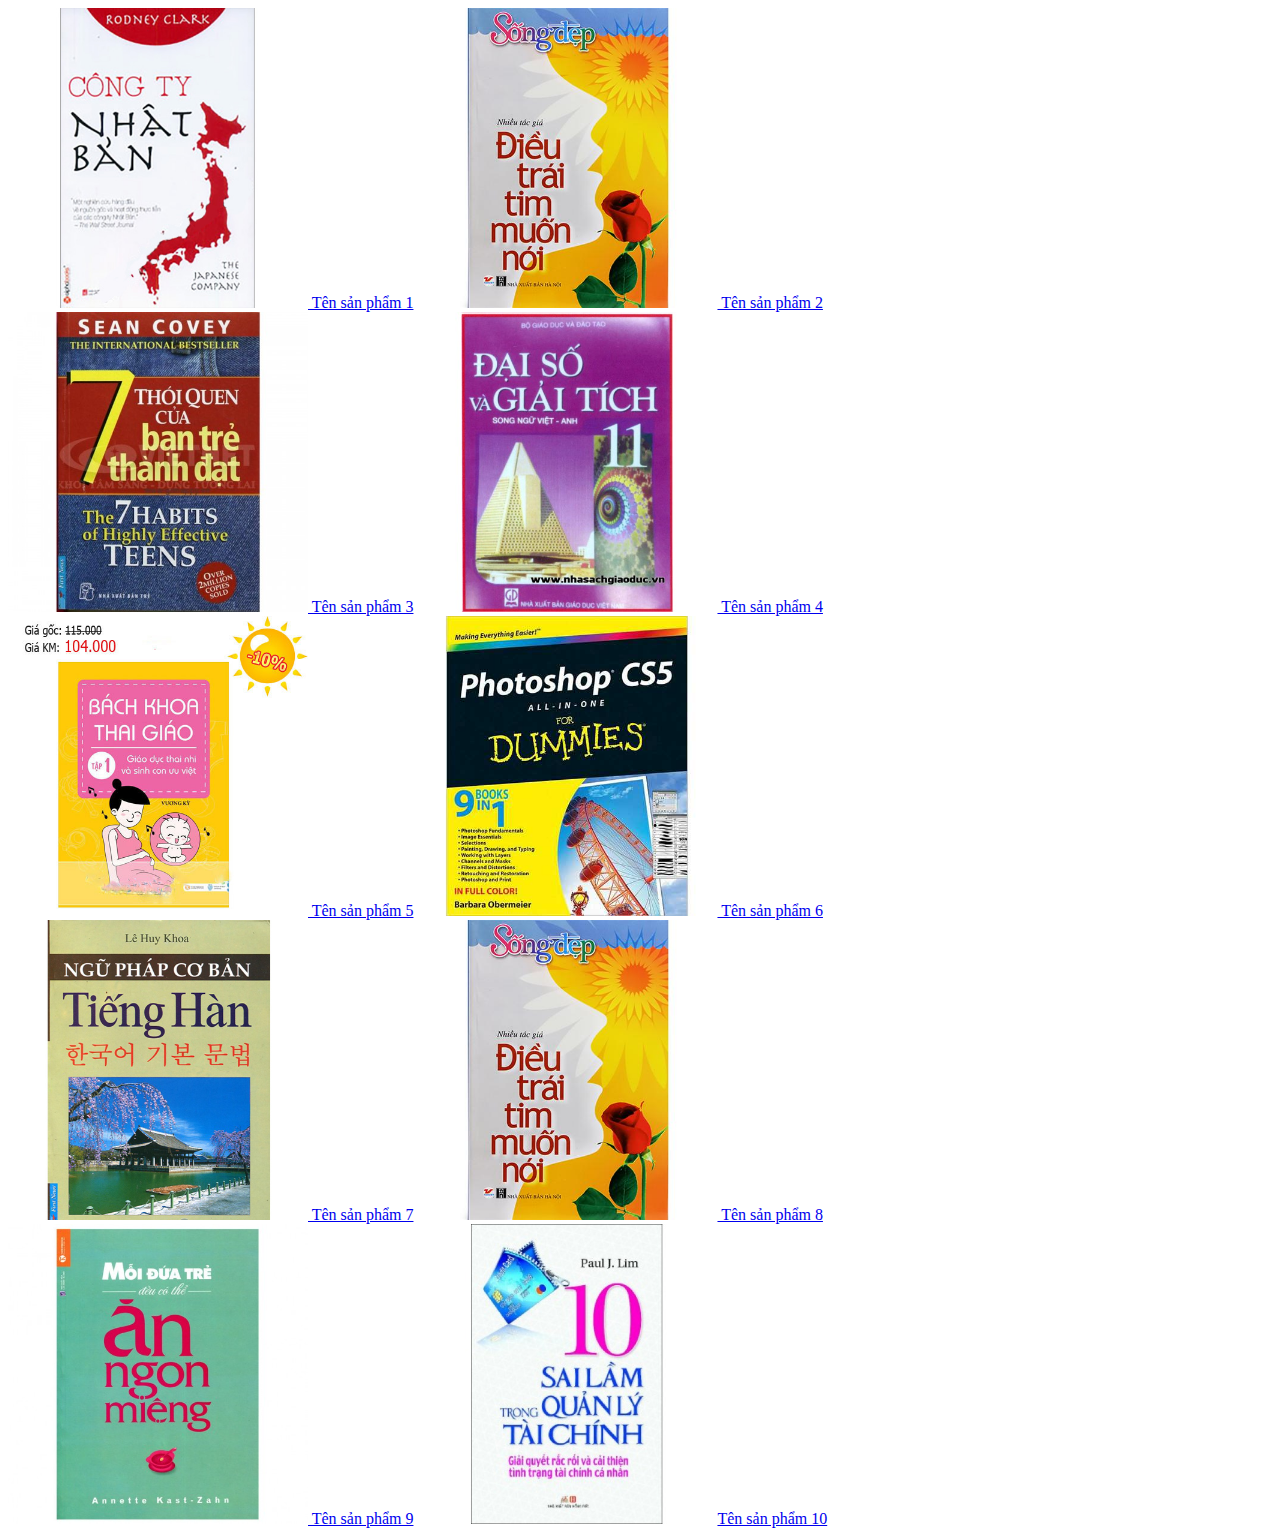
<file: index.html>
<head>
	<meta charset="utf-8">
	<style type="text/css">
		body {
			width: 1000px;
		}
		img {
			width: 300px;
			height: 300px;
		}
	</style>
</head>
<body>
	<a href="detail.html#book1"><img src="img/book1.jpg"> Tên sản phẩm 1</a>
	<a href="detail.html#book2"><img src="img/book2.jpg"> Tên sản phẩm 2</a>
	<a href="detail.html#book3"><img src="img/book3.jpg"> Tên sản phẩm 3</a>
	<a href="detail.html#book4"><img src="img/book4.jpg"> Tên sản phẩm 4</a>
	<a href="detail.html#book5"><img src="img/book5.jpg"> Tên sản phẩm 5</a>
	<a href="detail.html#book6"><img src="img/book6.jpg"> Tên sản phẩm 6</a>
	<a href="detail.html#book7"><img src="img/book7.jpg"> Tên sản phẩm 7</a>
	<a href="detail.html#book8"><img src="img/book8.jpg"> Tên sản phẩm 8</a>
	<a href="detail.html#book9"><img src="img/book9.jpg"> Tên sản phẩm 9</a>
	<a href="detail.html#book10"><img src="img/book10.jpg">Tên sản phẩm 10</a>
</body>
</file>
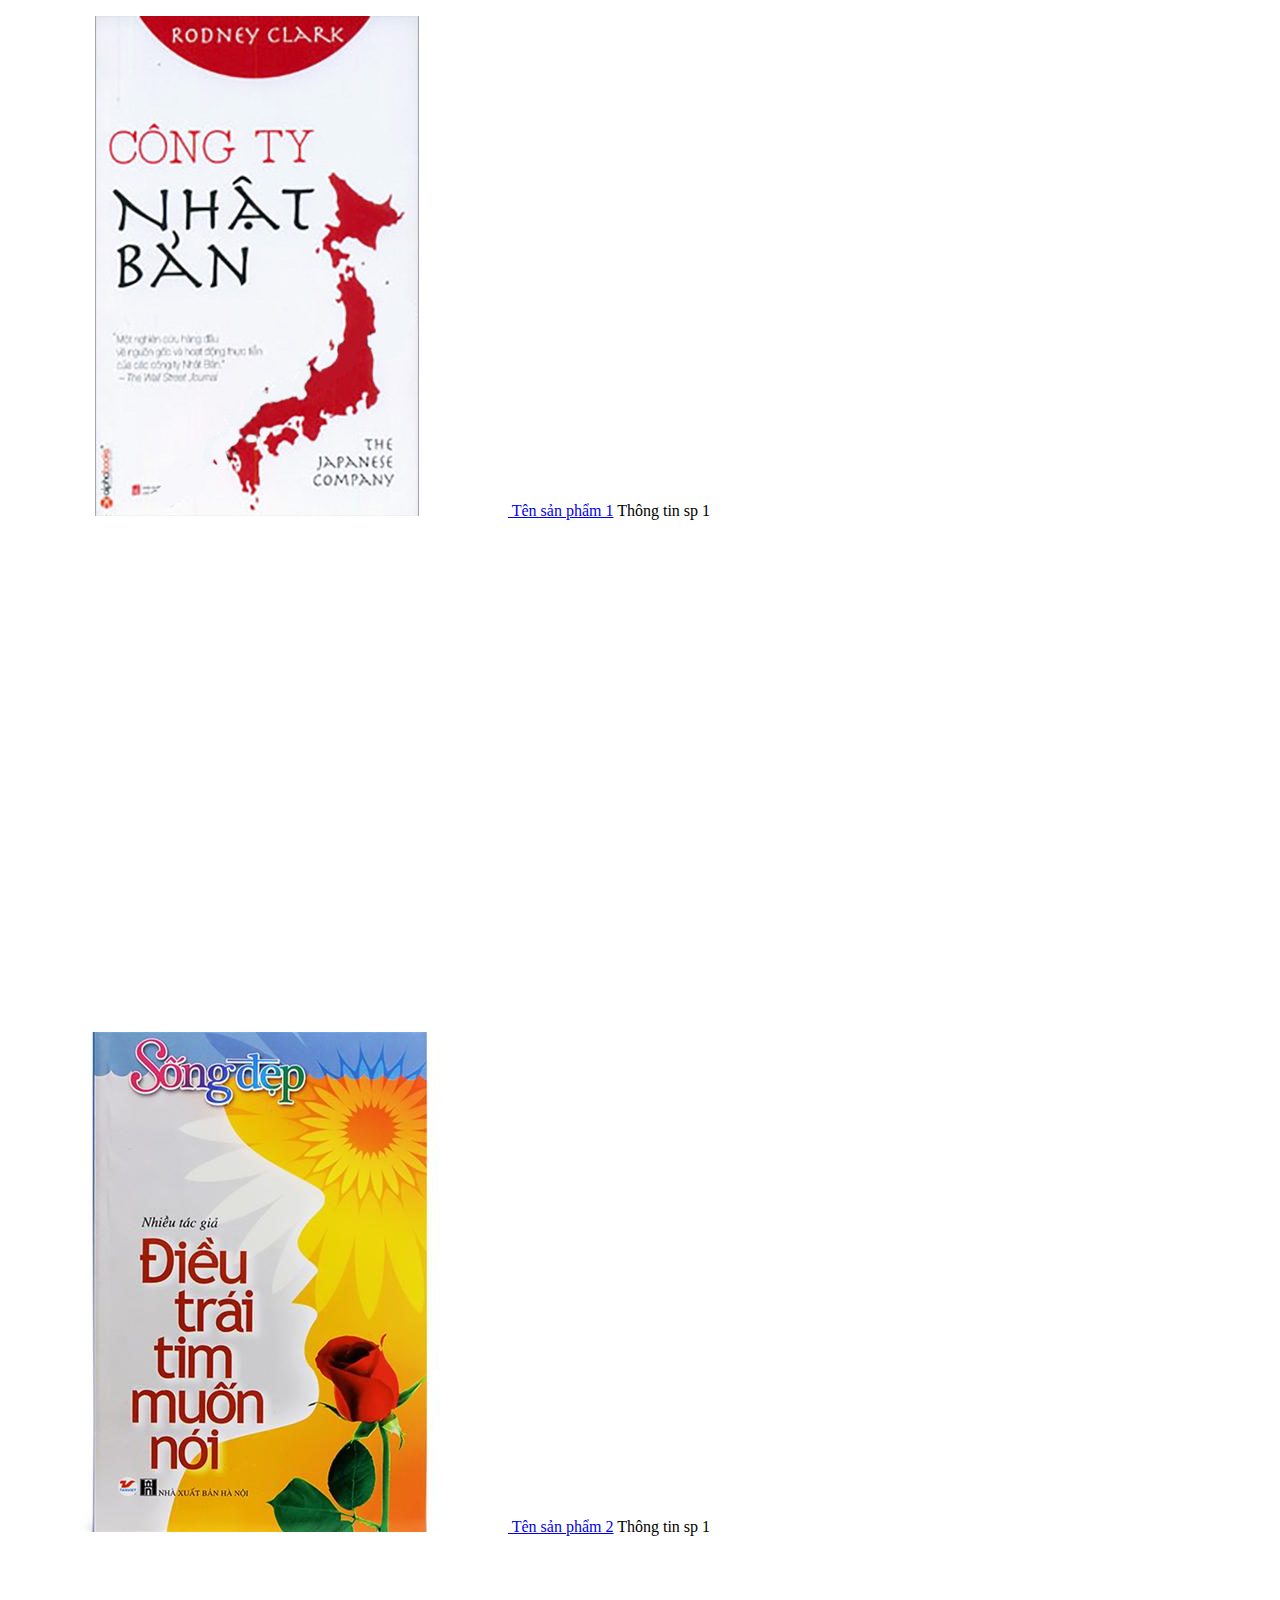
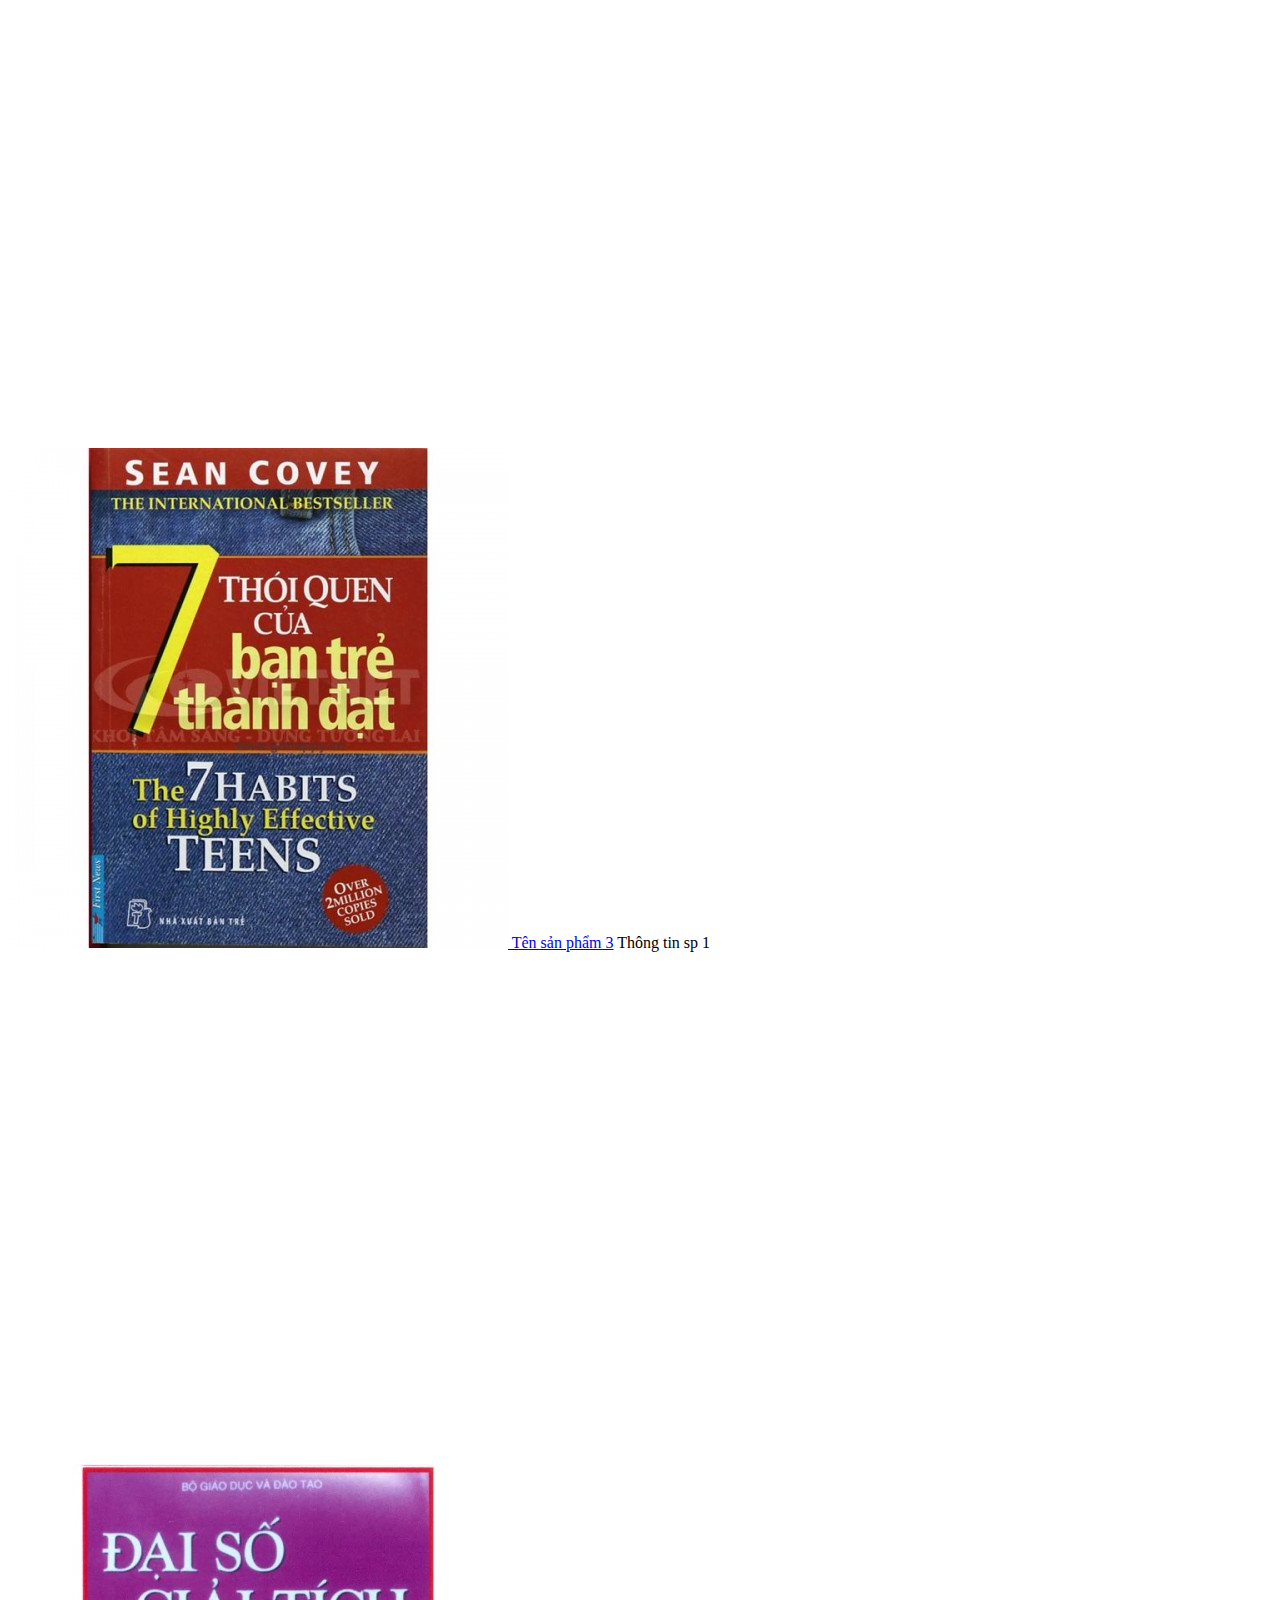
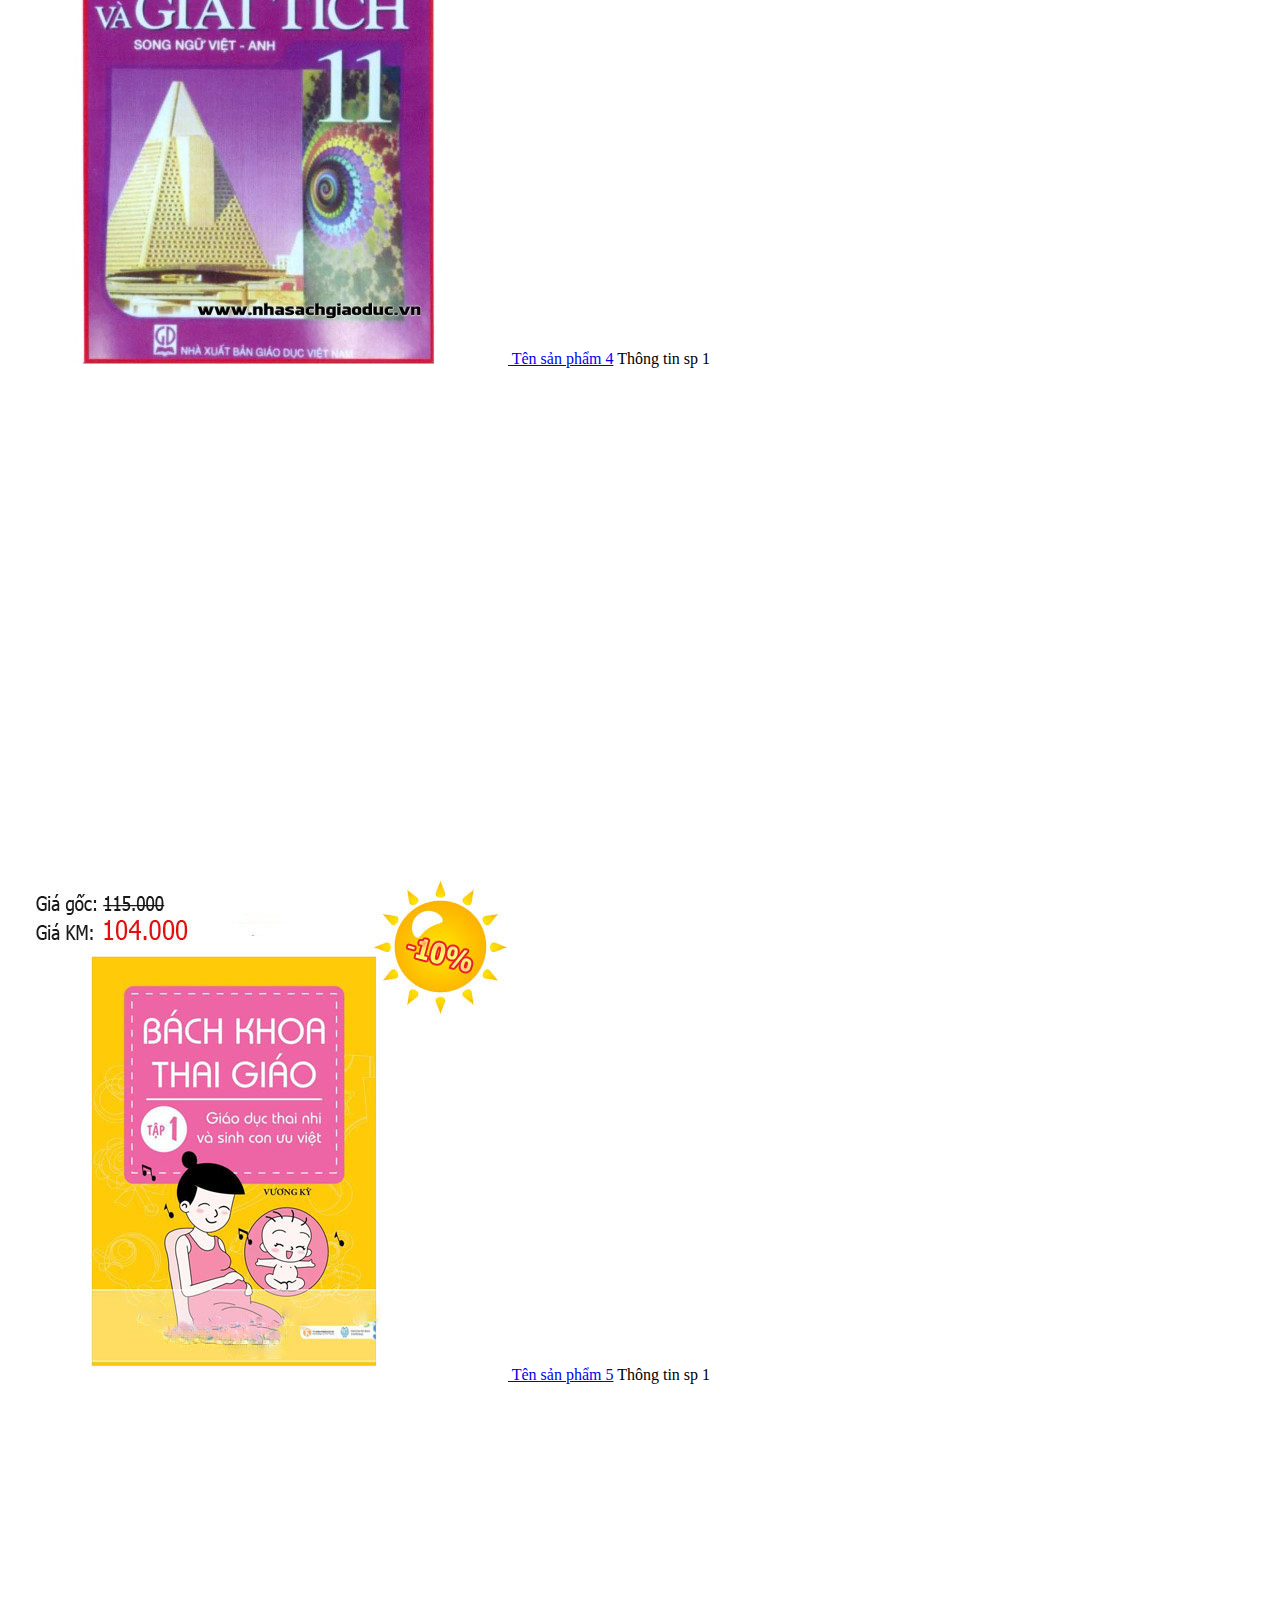
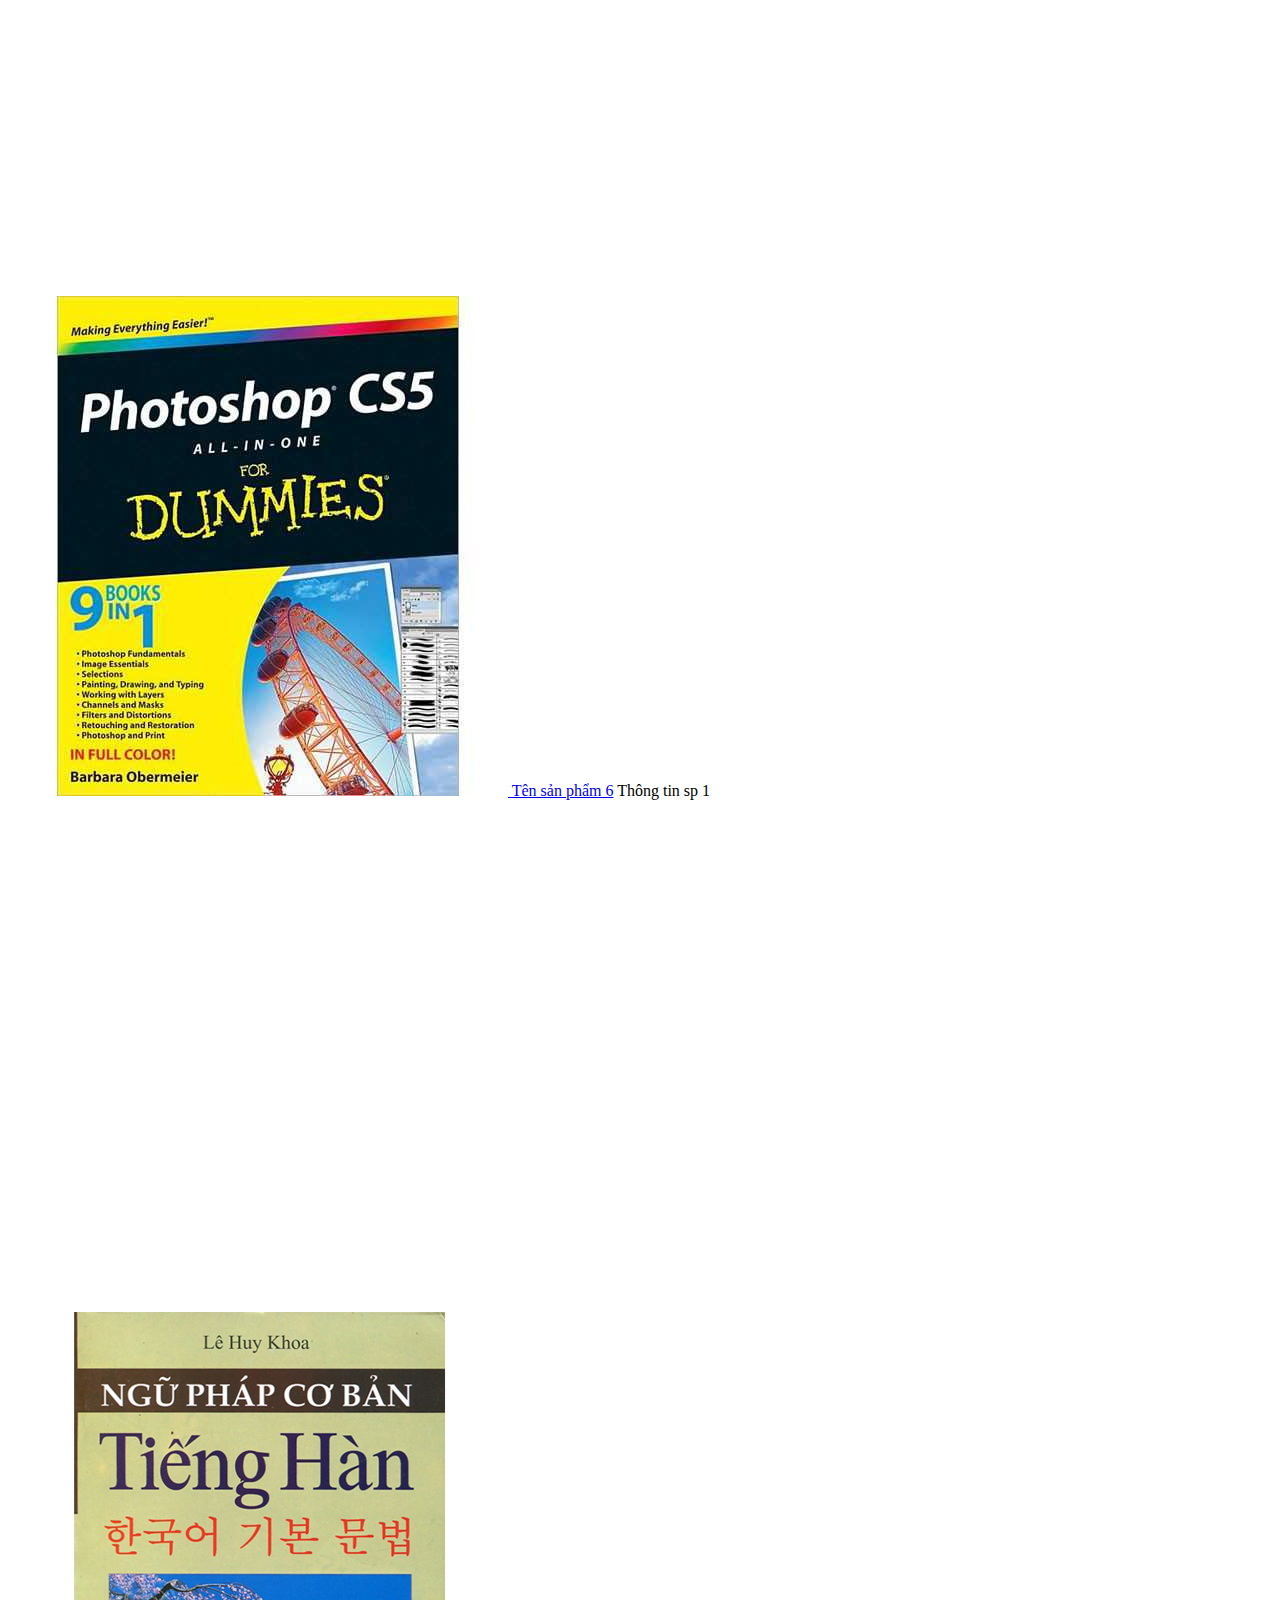
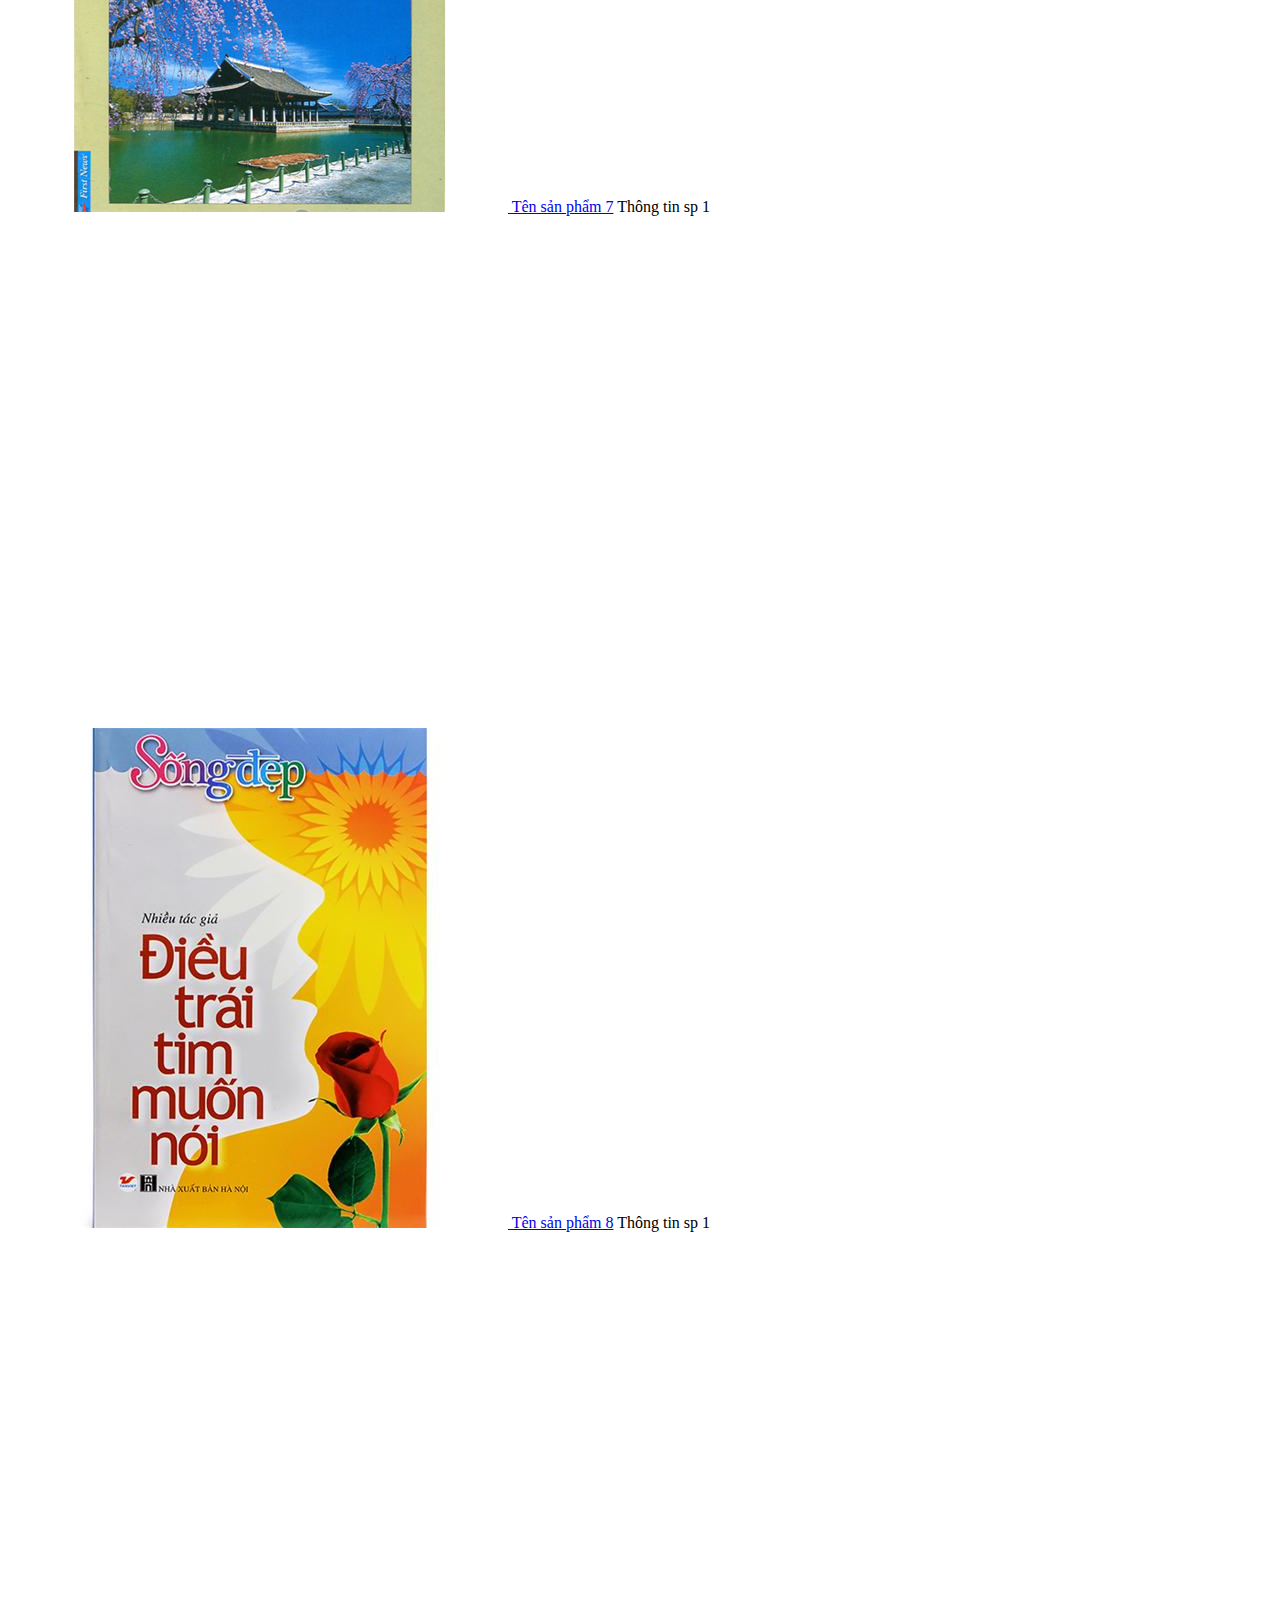
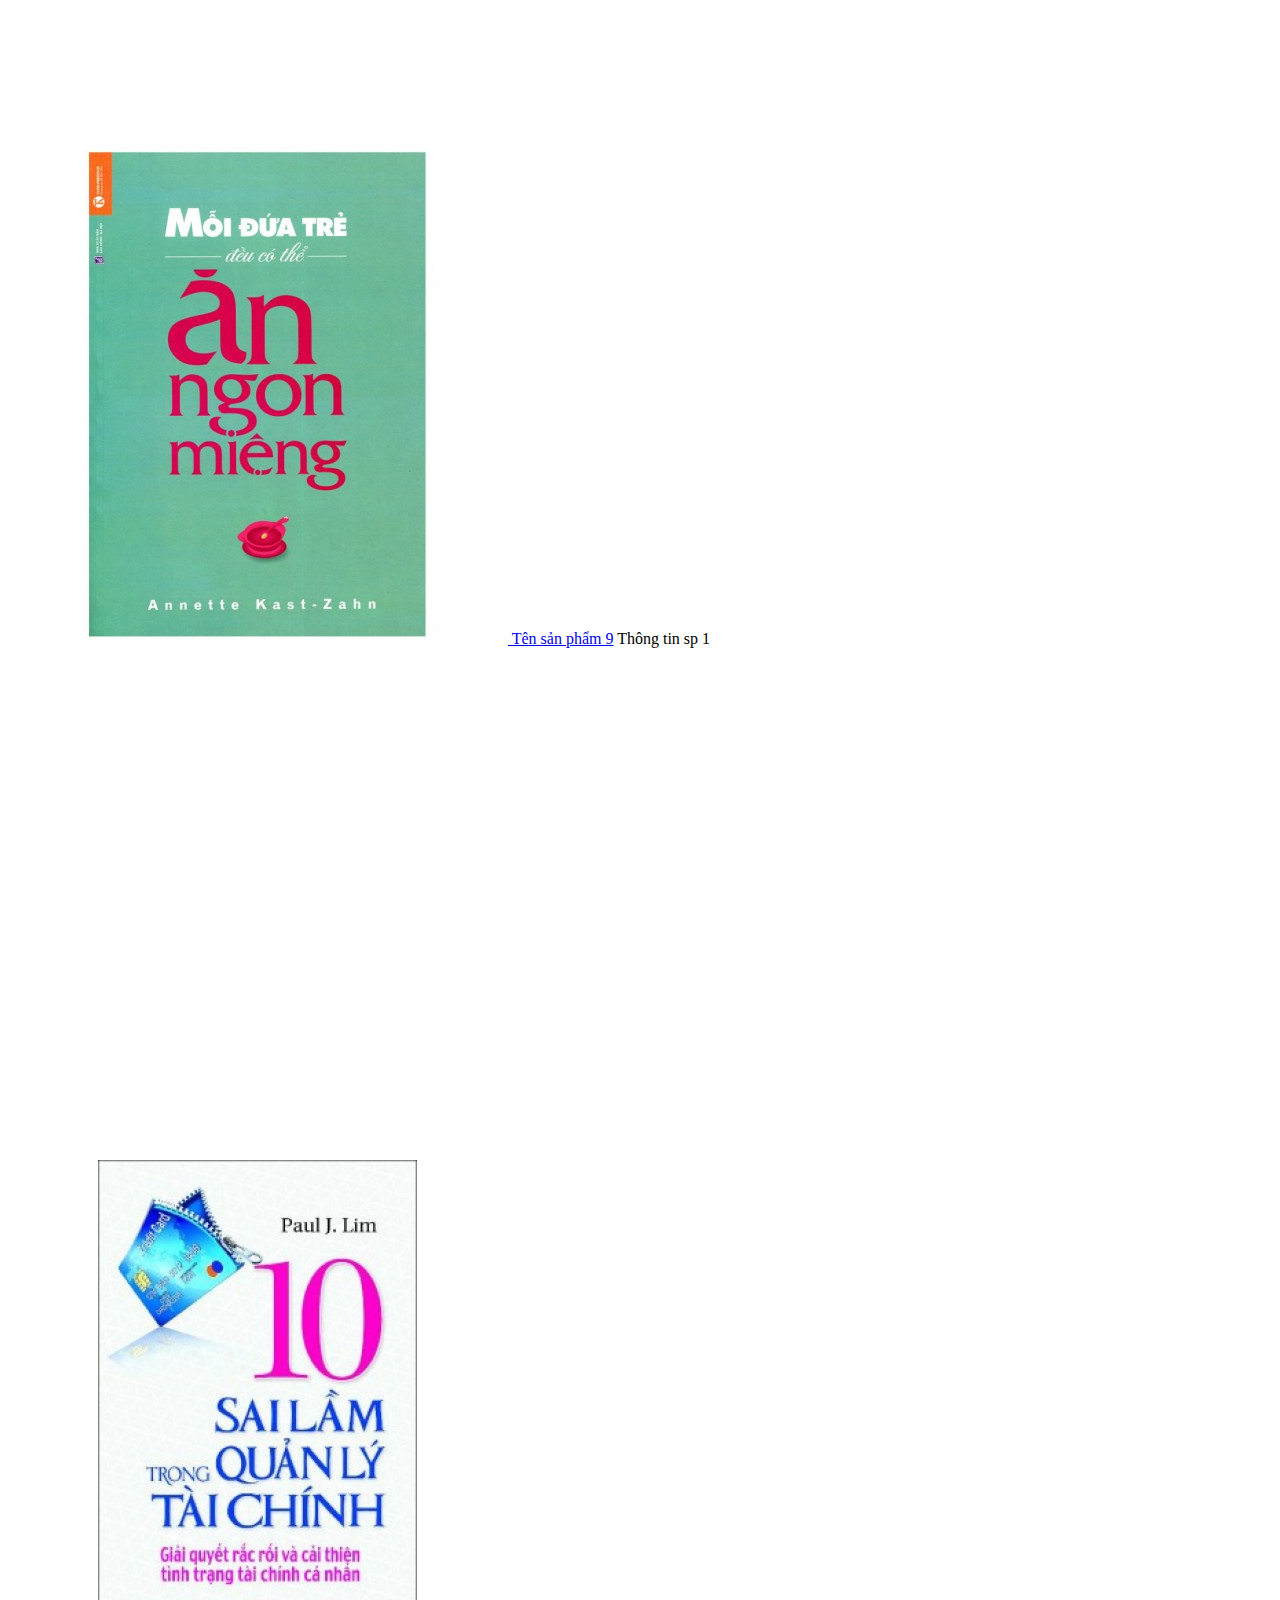
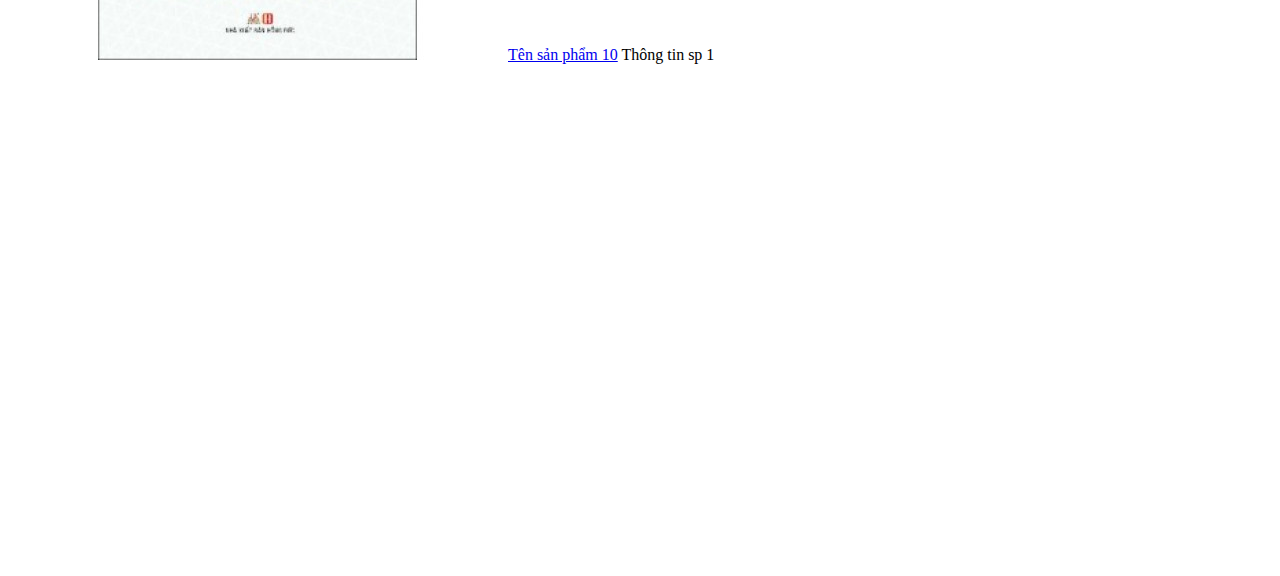
<file: detail.html>
<!DOCTYPE html>

<html>
<head>
	<meta charset="utf-8">
	<style type="text/css">
		p{
			height: 1000px;
		}

		img {
			max-width: 500px;
			max-height: 500px; 
		}
	</style>
</head>
<body>

	<p id="book1">
		<a href="index.html"><img src="img/book1.jpg"> Tên sản phẩm 1</a>
		<a> Thông tin sp 1</a>
	</p>
	<p id="book2">
		<a href="index.html"><img src="img/book2.jpg"> Tên sản phẩm 2</a>
		<a> Thông tin sp 1</a>
	</p>
	<p id="book3">
		<a href="index.html"><img src="img/book3.jpg"> Tên sản phẩm 3</a>
		<a> Thông tin sp 1</a>
	</p>
	<p id="book4">
		<a href="index.html"><img src="img/book4.jpg"> Tên sản phẩm 4</a>
		<a> Thông tin sp 1</a>
	</p>
	<p id="book5">
		<a href="index.html"><img src="img/book5.jpg"> Tên sản phẩm 5</a>
		<a> Thông tin sp 1</a>
	</p>
	<p id="book6">
		<a href="index.html"><img src="img/book6.jpg"> Tên sản phẩm 6</a>
		<a> Thông tin sp 1</a>
	</p>
	<p id="book7">
		<a href="index.html"><img src="img/book7.jpg"> Tên sản phẩm 7</a>
		<a> Thông tin sp 1</a>
	</p>
	<p id="book8">
		<a href="index.html"><img src="img/book8.jpg"> Tên sản phẩm 8</a>
		<a> Thông tin sp 1</a>
	</p>
	<p id="book9">
		<a href="index.html"><img src="img/book9.jpg"> Tên sản phẩm 9</a>
		<a> Thông tin sp 1</a>
	</p>
	<p id="book10">
		<a href="index.html"><img src="img/book10.jpg">Tên sản phẩm 10</a>
		<a> Thông tin sp 1</a>
	</p>

</body>
</html>
</file>
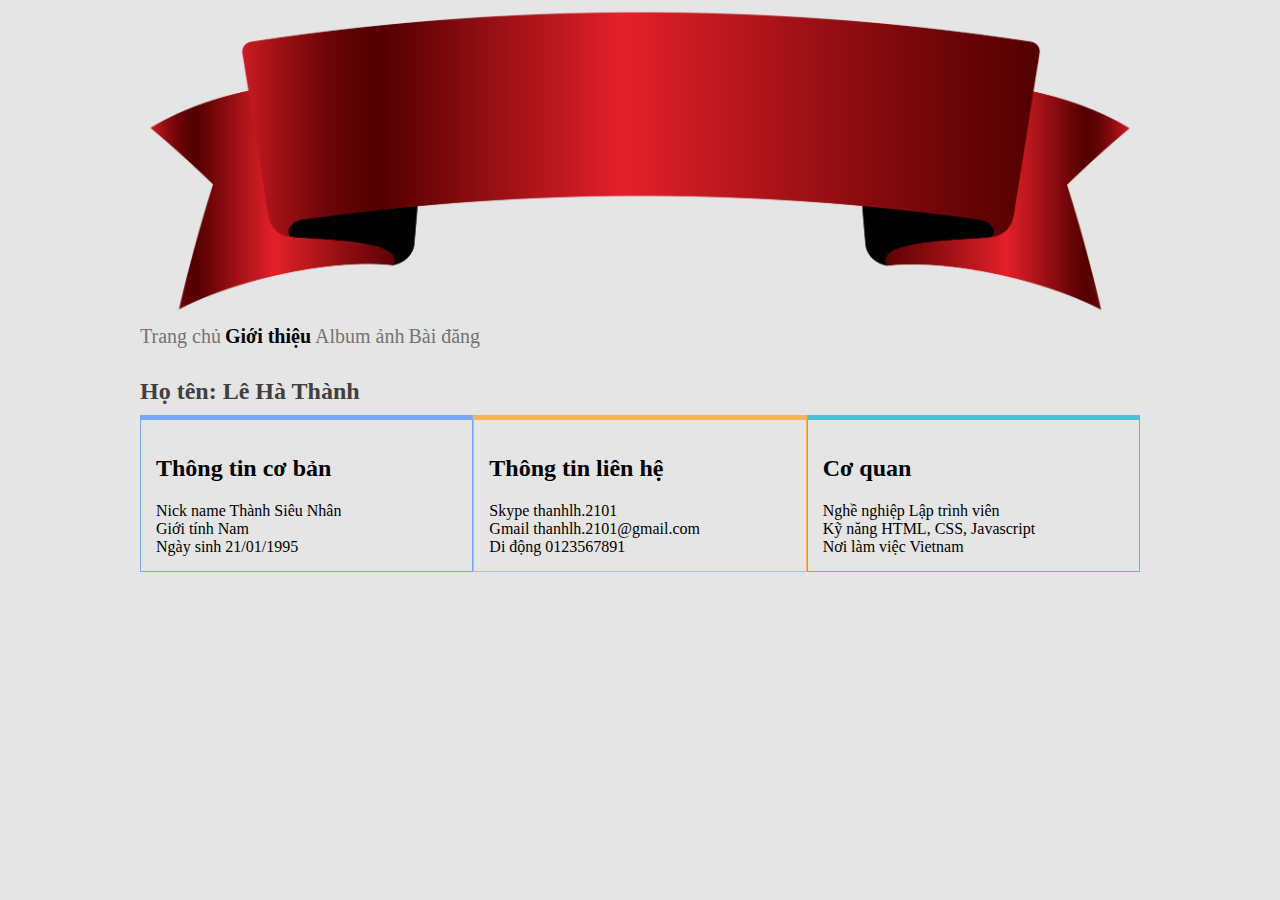
<file: Blog/about.html>
<!DOCTYPE html>
<html>
<head>
	<title>Giới thiệu</title>
	<meta charset="utf-8" />
	<link rel="stylesheet" type="text/css" href="css/style.css">
	<link rel="stylesheet" type="text/css" href="css/about.css">
</head>
<body>
	<div class="wrap">
		<div id="banner">
			<img src="image/banner.png"/>
		</div>
		<div id="main-menu">
			<a href="home.html">Trang chủ</a>
			<a href="about.html" class="active">Giới thiệu</a>
			<a href="gallery.html">Album ảnh</a>
			<a href="post.html"> Bài đăng</a>
		</div>
		<h1>Họ tên: Lê Hà Thành</h1>
		<div id="main-content">

			<div class="box info">
				<h2>Thông tin cơ bản</h2>

				<div>Nick name <span>Thành Siêu Nhân</span></div>

				<div>Giới tính <span>Nam</span></div>

				<div>Ngày sinh <span>21/01/1995</span></div>
			</div>

			<div class="box contact">
				<h2>Thông tin liên hệ</h2>

				<div>Skype <span>thanhlh.2101</span></div>

				<div>Gmail <span>thanhlh.2101@gmail.com</span></div>

				<div>Di động <span>0123567891</span></div>
			</div>

			<div class="box company">
				<h2>Cơ quan</h2>

				<div>Nghề nghiệp <span>Lập trình viên</span></div>

				<div>Kỹ năng <span> HTML, CSS, Javascript</span></div>

				<div>Nơi làm việc <span>Vietnam</span></div>
			</div>
		</div>
	</div>
</body>
</html>
</file>
<file: Blog/css/style.css>
*{
	box-sizing: border-box;
}
body {
	background-color: #E5E5E5;
	margin: 0;
	padding: 0;
}

@keyframes title {
    0%  {background-color: #EF7126; color: #F9E559;}
    25%  {background-color: #6F3662; color: #FFFFFF;}
    50%  {background-color: #9F6164; color: #F8DEBD;}
    75%  {background-color: #44B3C2; color: #FFFFFF;}
    100% {background-color: #218C8D; color: #F9E559;}
}
h1 {
	margin: 30px 0 10px 0;
	color: #404040;
	font-size: 24px;
	animation:  title 10s ease infinite;
}



img {
	max-width: 100%;
}

#main-menu a {
	font-size: 20px;
	color: #737373;
	text-decoration: none;
}

#main-menu a:hover, #main-menu a.active {
	color: black;
}

#main-menu a.active {
	font-weight: bold;
}

#main-menu > a:first:child {
	position: absolute;
	padding: 4px;
	background-color: #FFFFFF;
}



.wrap {
	max-width: 1000px;
	margin: auto;
}


/* Standard syntax */
@keyframes fadein {
    0%	{ right: 0px;  	opacity: 1.0}
    10%	{ right: 25x;  	opacity: 0.9}
    20% { right: 50px;  opacity: 0.8}
	30%	{ right: 75px;  opacity: 0.7}
    40%	{ right: 100px;	opacity: 0.6}
    50%	{ right: 125px; opacity: 0.5}
    60%	{ right: 150px;	opacity: 0.4}
    70%	{ right: 175px; opacity: 0.3}
    80%	{ right: 200px; opacity: 0.2}
    90%	{ right: 225px;	opacity: 0.1}
    100%{ right: 250px; opacity: 0.0}
}

/* The element to apply the animation to */
footer {
	float: right;
	
}

.animation h2{
	position: relative;
	animation: fadein 1s ease infinite;
}
</file>
<file: Blog/css/about.css>
.box {
	padding: 15px;
	float: left;
	width: 33.333333333%;
	border: 1px solid #dddddd;
	border-top-width: 5px;
}

.info {
	border-color: #76a7fa;
}

.contact {
	border-color: #f9b256;
}

.company {
	border-color: #4dbfd9;
}
</file>
